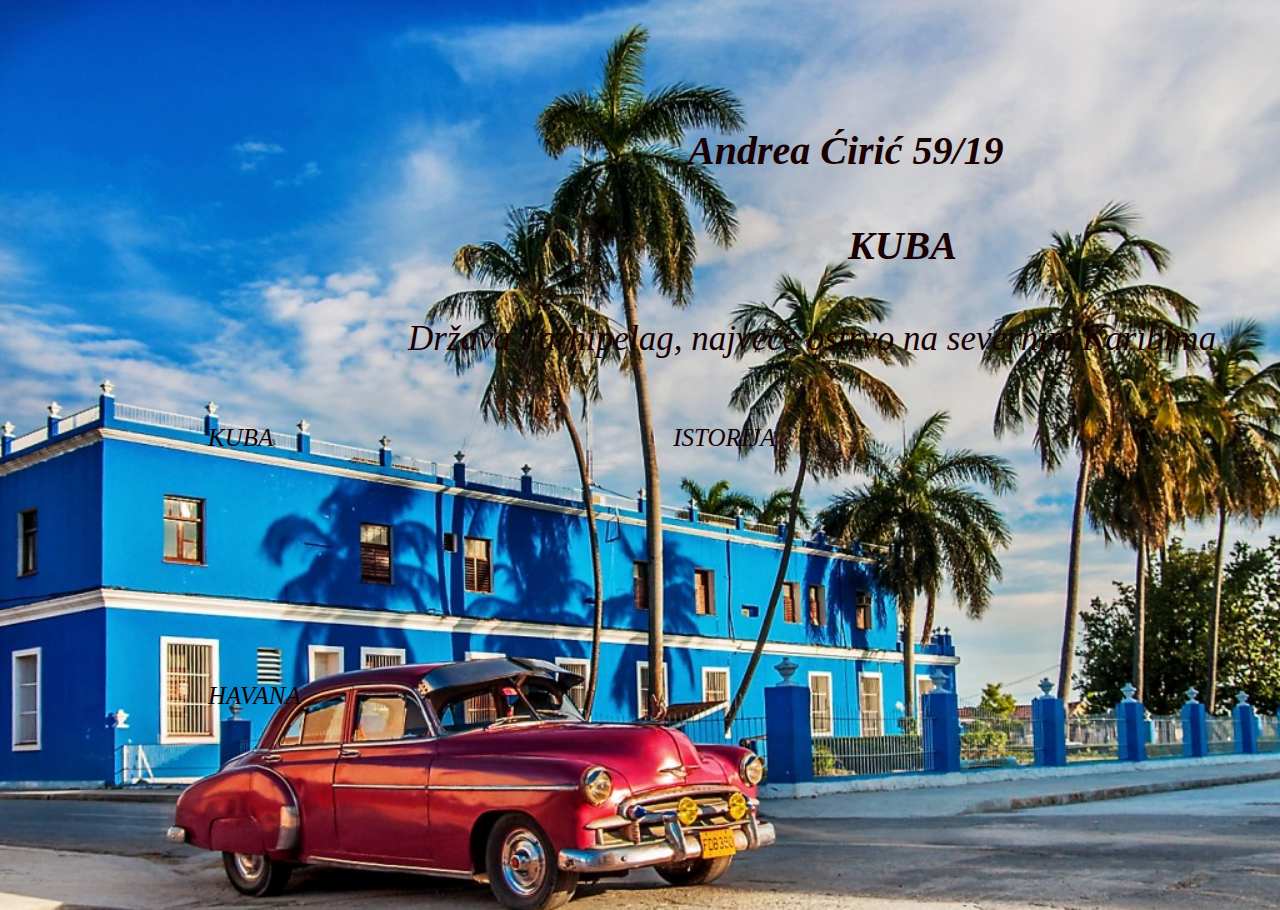
<file: index.html>
<!DOCTYPE html>
 <html lang="srb">
     <head>
        <link rel="stylesheet" type="text/css" href="style.css">
     	<meta charset="utf-8">
     	<title>KUBA</title>
     	<link href="kuba.jpg" rel="icon" type="image/x-icon">
     </head>

     <body>
     	<div class="uvod">
     	<h1 class="naslov">Andrea Ćirić 59/19</h1>
     	<h2 class="podnaslov">KUBA</h2>
     	<p class="uvodnitekst">Država i arhipelag, najveće ostrvo na severnim Karibima</p>
        </div>

        <div class="topnav">
        	<a href="KUBA/KUBA.html">KUBA</a>
            <a href="ISTORIJA/ISTORIJA.html">ISTORIJA</a>
        	<a href="HAVANA/HAVANA.html">HAVANA</a>


     </div>
</file>
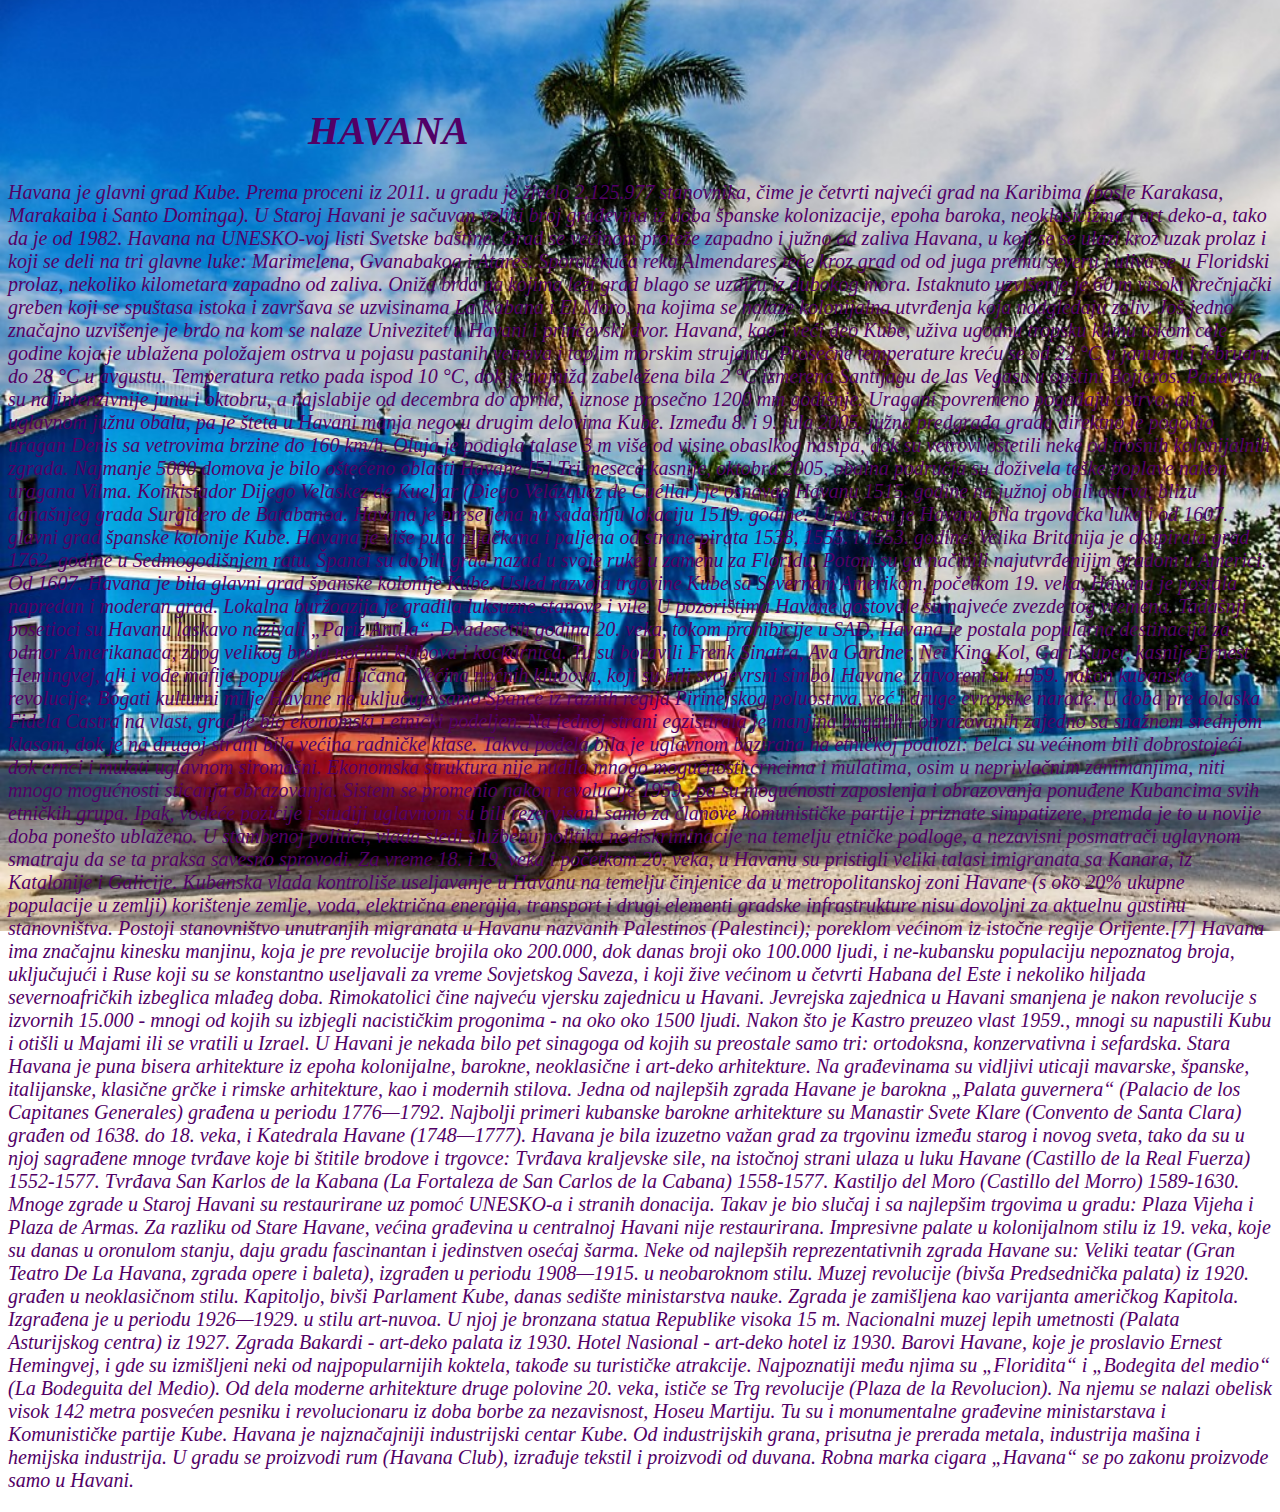
<file: HAVANA/HAVANA.html>
<!DOCTYPE html>
<html leng="srb">

<head>
	<link rel="stylesheet" type="text/css" href="HAVANA-style.css">
	<meta charset="utf-8">
	<title>Zanimljivosti</title>
	<link href="kuba.jpg" rel="icon" type="image/x-icon">
</head>
<body>
	<div class="uvod">
		<h1 class="naslov">HAVANA</h1>
		<p class="podnaslov"> Havana je glavni grad Kube. Prema proceni iz 2011. u gradu je živelo 2.125.977 stanovnika, čime je četvrti najveći grad na Karibima (posle Karakasa, Marakaiba i Santo Dominga).

U Staroj Havani je sačuvan veliki broj građevina iz doba španske kolonizacije, epoha baroka, neoklasicizma i art deko-a, tako da je od 1982. Havana na UNESKO-voj listi Svetske baštine.

Grad se većinom proteže zapadno i južno od zaliva Havana, u koji se se ulazi kroz uzak prolaz i koji se deli na tri glavne luke: Marimelena, Gvanabakoa i Atares. Sporotekuća reka Almendares teče kroz grad od od juga premu severu i uliva se u Floridski prolaz, nekoliko kilometara zapadno od zaliva. Oniža brda na kojima leži grad blago se uzdižu iz dubokog mora. Istaknuto uzvišenje je 60 m visoki krečnjački greben koji se spuštasa istoka i završava se uzvisinama La Kabana i El Moro, na kojima se nalaze kolonijalna utvrđenja koja nadgledaju zaliv. Još jedno značajno uzvišenje je brdo na kom se nalaze Univezitet u Havani i prinčevski dvor.

Havana, kao i veći deo Kube, uživa ugodnu tropsku klimu tokom cele godine koja je ublažena položajem ostrva u pojasu pastanih vetrova i toplim morskim strujama. Prosečne temperature kreću se od 22  °C u januaru i februaru do 28  °C u avgustu. Temperatura retko pada ispod 10  °C, dok je najniža zabeležena bila 2  °C izmerena Santijagu de las Vegasu u opštini Bojieros. Padavine su najintenzivnije junu i oktobru, a najslabije od decembra do aprila, i iznose prosečno 1200 mm godišnje. Uragani povremeno pogađaju ostrvo, ali uglavnom južnu obalu, pa je šteta u Havani manja nego u drugim delovima Kube.

Između 8. i 9. jula 2005. južna predgrađa grada direktno je pogodio uragan Denis sa vetrovima brzine do 160 km/h. Oluja je podigla talase 3 m više od visine obaslkog nasipa, dok su vetrovi oštetili neke od trošnih kolonijalnih zgrada. Najmanje 5000 domova je bilo oštećeno oblasti Havane [5] Tri meseca kasnije, oktobra 2005, obalna područja su doživela teške poplave nakon uragana Vilma.

Konkistador Dijego Velaskez de Kueljar (Diego Velázquez de Cuéllar) je osnovao Havanu 1515. godine na južnoj obali ostrva, blizu današnjeg grada Surgidero de Batabanoa. Havana je preseljena na sadašnju lokaciju 1519. godine.

U početku je Havana bila trgovačka luka i od 1607. glavni grad španske kolonije Kube. Havana je više puta pljačkana i paljena od strane pirata 1538, 1555. i 1553. godine.

Velika Britanija je okupirala grad 1762. godine u Sedmogodišnjem ratu. Španci su dobili grad nazad u svoje ruke u zamenu za Floridu. Potom su ga načinili najutvrđenijim gradom u Americi. Od 1607. Havana je bila glavni grad španske kolonije Kube.

Usled razvoja trgovine Kube sa Severnom Amerikom, početkom 19. veka, Havana je postala napredan i moderan grad. Lokalna buržoazija je gradila luksuzne stanove i vile. U pozorištima Havane gostovale su najveće zvezde tog vremena. Tadašnji posetioci su Havanu laskavo nazivali „Pariz Antila“.

Dvadesetih godina 20. veka, tokom prohibicije u SAD, Havana je postala popularna destinacija za odmor Amerikanaca, zbog velikog broja noćnih klubova i kockarnica. Tu su boravili Frenk Sinatra, Ava Gardner, Net King Kol, Gari Kuper, kasnije Ernest Hemingvej, ali i vođe mafije poput Lakija Lučana. Većina noćnih klubova, koji su bili svojevrsni simbol Havane, zatvoreni su 1959. nakon kubanske revolucije.

Bogati kulturni milje Havane ne uključuje samo Špance iz raznih regija Pirinejskog poluostrva, već i druge evropske narode. U doba pre dolaska Fidela Castra na vlast, grad je bio ekonomski i etnički podeljen. Na jednoj strani egzistirala je manjina bogatih i obrazovanih zajedno sa snažnom srednjom klasom, dok je na drugoj strani bila većina radničke klase. Takva podela bila je uglavnom bazirana na etničkoj podlozi: belci su većinom bili dobrostojeći dok crnci i mulati uglavnom siromašni. Ekonomska struktura nije nudila mnogo mogućnosti crncima i mulatima, osim u neprivlačnim zanimanjima, niti mnogo mogućnosti sticanja obrazovanja. Sistem se promenio nakon revolucije 1959., pa su mogućnosti zaposlenja i obrazovanja ponuđene Kubancima svih etničkih grupa. Ipak, vodeće pozicije i studiji uglavnom su bili rezervisani samo za članove komunističke partije i priznate simpatizere, premda je to u novije doba ponešto ublaženo. U stambenoj politici, vlada sledi službenu politiku nediskriminacije na temelju etničke podloge, a nezavisni posmatrači uglavnom smatraju da se ta praksa savesno sprovodi.

Za vreme 18. i 19. veka i početkom 20. veka, u Havanu su pristigli veliki talasi imigranata sa Kanara, iz Katalonije i Galicije.

Kubanska vlada kontroliše useljavanje u Havanu na temelju činjenice da u metropolitanskoj zoni Havane (s oko 20% ukupne populacije u zemlji) korištenje zemlje, voda, električna energija, transport i drugi elementi gradske infrastrukture nisu dovoljni za aktuelnu gustinu stanovništva. Postoji stanovništvo unutranjih migranata u Havanu nazvanih Palestinos (Palestinci); poreklom većinom iz istočne regije Orijente.[7] Havana ima značajnu kinesku manjinu, koja je pre revolucije brojila oko 200.000, dok danas broji oko 100.000 ljudi, i ne-kubansku populaciju nepoznatog broja, uključujući i Ruse koji su se konstantno useljavali za vreme Sovjetskog Saveza, i koji žive većinom u četvrti Habana del Este i nekoliko hiljada severnoafričkih izbeglica mlađeg doba.

Rimokatolici čine najveću vjersku zajednicu u Havani. Jevrejska zajednica u Havani smanjena je nakon revolucije s izvornih 15.000 - mnogi od kojih su izbjegli nacističkim progonima - na oko oko 1500 ljudi. Nakon što je Kastro preuzeo vlast 1959., mnogi su napustili Kubu i otišli u Majami ili se vratili u Izrael. U Havani je nekada bilo pet sinagoga od kojih su preostale samo tri: ortodoksna, konzervativna i sefardska.

Stara Havana je puna bisera arhitekture iz epoha kolonijalne, barokne, neoklasične i art-deko arhitekture. Na građevinama su vidljivi uticaji mavarske, španske, italijanske, klasične grčke i rimske arhitekture, kao i modernih stilova.

Jedna od najlepših zgrada Havane je barokna „Palata guvernera“ (Palacio de los Capitanes Generales) građena u periodu 1776—1792. Najbolji primeri kubanske barokne arhitekture su Manastir Svete Klare (Convento de Santa Clara) građen od 1638. do 18. veka, i Katedrala Havane (1748—1777).

Havana je bila izuzetno važan grad za trgovinu između starog i novog sveta, tako da su u njoj sagrađene mnoge tvrđave koje bi štitile brodove i trgovce:

Tvrđava kraljevske sile, na istočnoj strani ulaza u luku Havane (Castillo de la Real Fuerza) 1552-1577.
Tvrđava San Karlos de la Kabana (La Fortaleza de San Carlos de la Cabana) 1558-1577.
Kastiljo del Moro (Castillo del Morro) 1589-1630.
Mnoge zgrade u Staroj Havani su restaurirane uz pomoć UNESKO-a i stranih donacija. Takav je bio slučaj i sa najlepšim trgovima u gradu: Plaza Vijeha i Plaza de Armas.

Za razliku od Stare Havane, većina građevina u centralnoj Havani nije restaurirana. Impresivne palate u kolonijalnom stilu iz 19. veka, koje su danas u oronulom stanju, daju gradu fascinantan i jedinstven osećaj šarma.

Neke od najlepših reprezentativnih zgrada Havane su:

Veliki teatar (Gran Teatro De La Havana, zgrada opere i baleta), izgrađen u periodu 1908—1915. u neobaroknom stilu.
Muzej revolucije (bivša Predsednička palata) iz 1920. građen u neoklasičnom stilu.
Kapitoljo, bivši Parlament Kube, danas sedište ministarstva nauke. Zgrada je zamišljena kao varijanta američkog Kapitola. Izgrađena je u periodu 1926—1929. u stilu art-nuvoa. U njoj je bronzana statua Republike visoka 15 m.
Nacionalni muzej lepih umetnosti (Palata Asturijskog centra) iz 1927.
Zgrada Bakardi - art-deko palata iz 1930.
Hotel Nasional - art-deko hotel iz 1930.
Barovi Havane, koje je proslavio Ernest Hemingvej, i gde su izmišljeni neki od najpopularnijih koktela, takođe su turističke atrakcije. Najpoznatiji među njima su „Floridita“ i „Bodegita del medio“ (La Bodeguita del Medio).

Od dela moderne arhitekture druge polovine 20. veka, ističe se Trg revolucije (Plaza de la Revolucion). Na njemu se nalazi obelisk visok 142 metra posvećen pesniku i revolucionaru iz doba borbe za nezavisnost, Hoseu Martiju. Tu su i monumentalne građevine ministarstava i Komunističke partije Kube.

Havana je najznačajniji industrijski centar Kube. Od industrijskih grana, prisutna je prerada metala, industrija mašina i hemijska industrija. U gradu se proizvodi rum (Havana Club), izrađuje tekstil i proizvodi od duvana. Robna marka cigara „Havana“ se po zakonu proizvode samo u Havani.

</p>
</div>





</body>
</html>
</file>
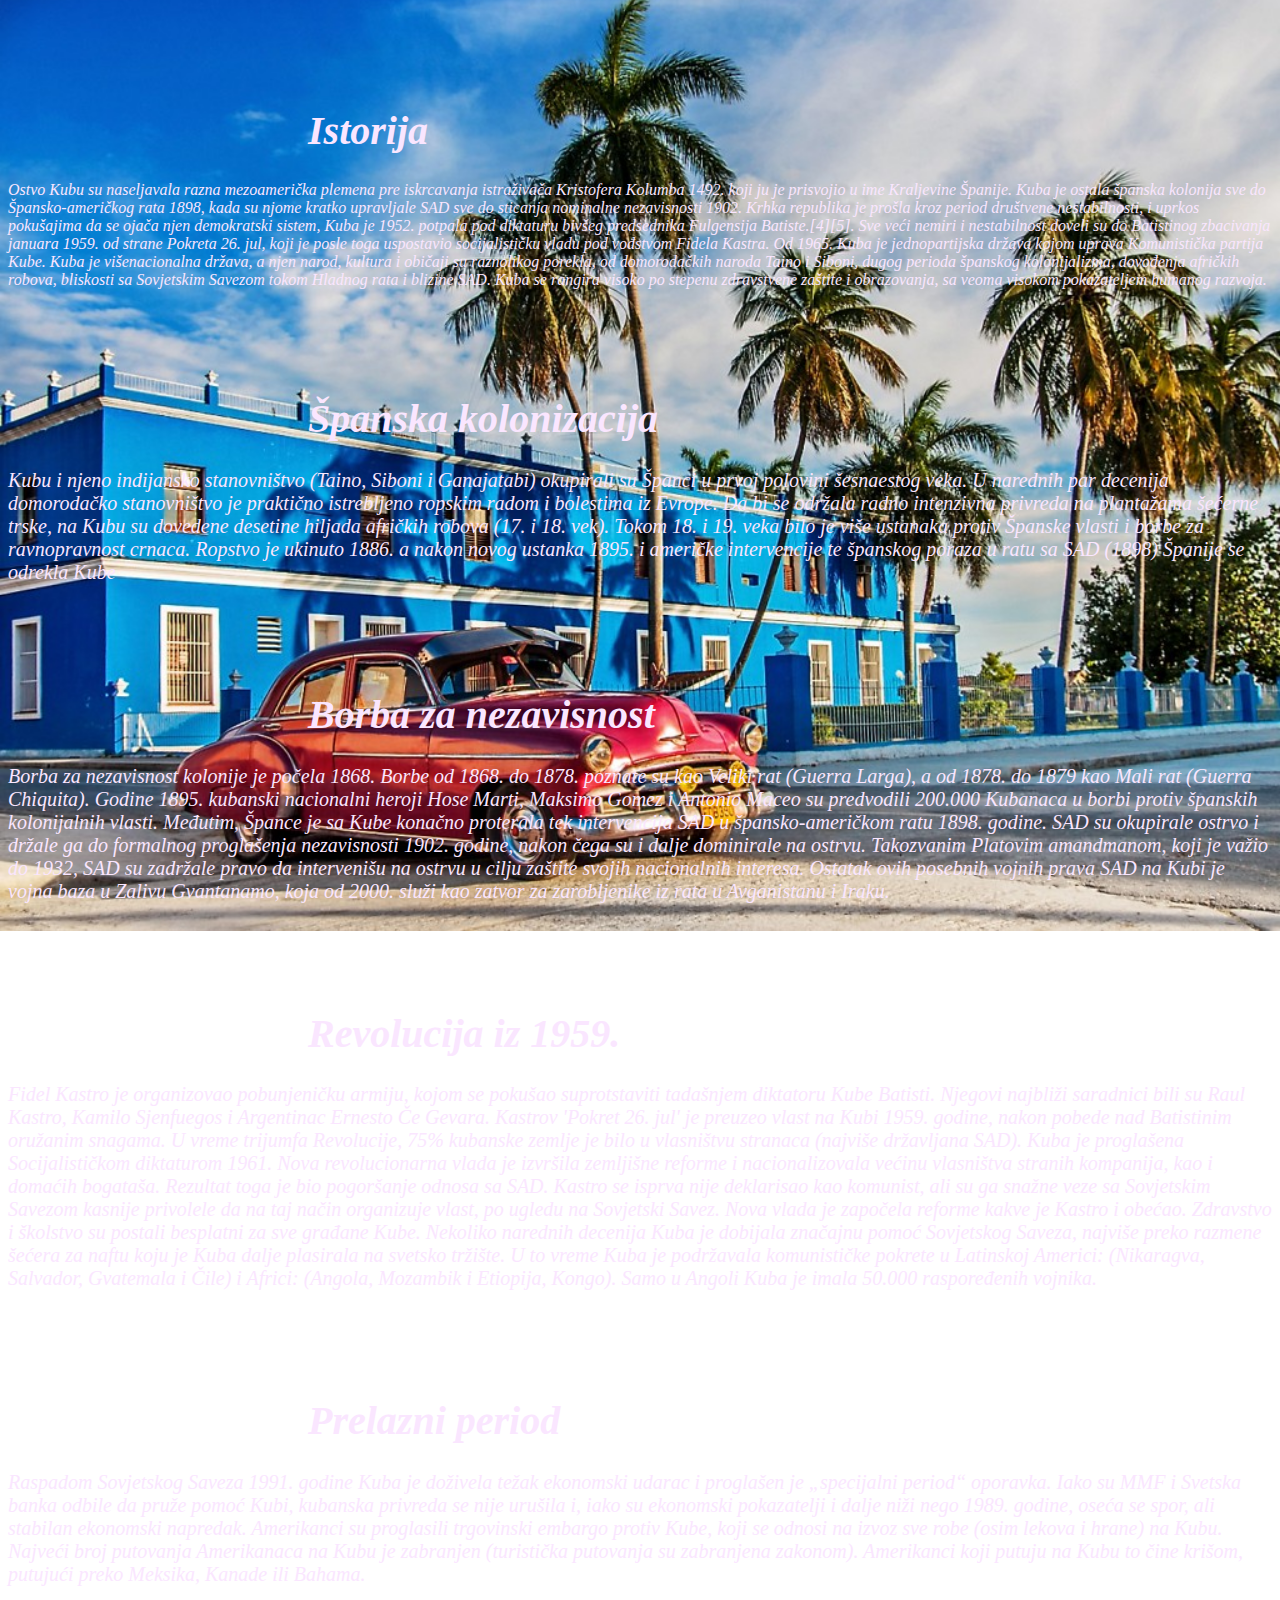
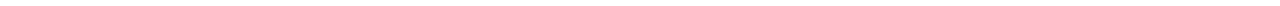
<file: ISTORIJA/ISTORIJA.html>
<!DOCTYPE html>
<html lang="srb">
<head>
    <link rel="stylesheet" type="text/css" href="ISTORIJA-style.css">
	<meta charset="utf-8">
	<title>Kultura</title>
	<link href="kuba.jpg" rel="icon" type="image/x-icon">
</head>
<body>
	<div class="uvod">
    <h1 class="naslov">Istorija</h1>
    <p class="podnaslov">Ostvo Kubu su naseljavala razna mezoamerička plemena pre iskrcavanja istraživača Kristofera Kolumba 1492. koji ju je prisvojio u ime Kraljevine Španije. Kuba je ostala španska kolonija sve do Špansko-američkog rata 1898, kada su njome kratko upravljale SAD sve do sticanja nominalne nezavisnosti 1902. Krhka republika je prošla kroz period društvene nestabilnosti, i uprkos pokušajima da se ojača njen demokratski sistem, Kuba je 1952. potpala pod diktaturu bivšeg predsednika Fulgensija Batiste.[4][5]. Sve veći nemiri i nestabilnost doveli su do Batistinog zbacivanja januara 1959. od strane Pokreta 26. jul, koji je posle toga uspostavio socijalističku vladu pod vođstvom Fidela Kastra. Od 1965. Kuba je jednopartijska država kojom uprava Komunistička partija Kube.

Kuba je višenacionalna država, a njen narod, kultura i običaji su raznolikog porekla, od domorodačkih naroda Taino i Siboni, dugog perioda španskog kolonijalizma, dovođenja afričkih robova, bliskosti sa Sovjetskim Savezom tokom Hladnog rata i blizine SAD. Kuba se rangira visoko po stepenu zdravstvene zaštite i obrazovanja, sa veoma visokom pokazateljem humanog razvoja.</p>
</div>

<div class="uvod1">
<h1 class="naslov1">Španska kolonizacija</h1>
<p class="podnaslov1">Kubu i njeno indijansko stanovništvo (Taino, Siboni i Ganajatabi) okupirali su Španci u prvoj polovini šesnaestog veka. U narednih par decenija domorodačko stanovništvo je praktično istrebljeno ropskim radom i bolestima iz Evrope. Da bi se održala radno intenzivna privreda na plantažama šećerne trske, na Kubu su dovedene desetine hiljada afričkih robova (17. i 18. vek). Tokom 18. i 19. veka bilo je više ustanaka protiv Španske vlasti i borbe za ravnopravnost crnaca. Ropstvo je ukinuto 1886. a nakon novog ustanka 1895. i američke intervencije te španskog poraza u ratu sa SAD (1898) Španije se odrekla Kube</p>
</div>

<div class="uvod2">
<h1 class="naslov2">Borba za nezavisnost</h1>
<p class="podnaslov2">Borba za nezavisnost kolonije je počela 1868. Borbe od 1868. do 1878. poznate su kao Veliki rat (Guerra Larga), a od 1878. do 1879 kao Mali rat (Guerra Chiquita). Godine 1895. kubanski nacionalni heroji Hose Marti, Maksimo Gomez i Antonio Maceo su predvodili 200.000 Kubanaca u borbi protiv španskih kolonijalnih vlasti. Međutim, Špance je sa Kube konačno proterala tek intervencija SAD u špansko-američkom ratu 1898. godine.

SAD su okupirale ostrvo i držale ga do formalnog proglašenja nezavisnosti 1902. godine, nakon čega su i dalje dominirale na ostrvu. Takozvanim Platovim amandmanom, koji je važio do 1932, SAD su zadržale pravo da intervenišu na ostrvu u cilju zaštite svojih nacionalnih interesa. Ostatak ovih posebnih vojnih prava SAD na Kubi je vojna baza u Zalivu Gvantanamo, koja od 2000. služi kao zatvor za zarobljenike iz rata u Avganistanu i Iraku.</h1>
</div>

<div class="uvod3">
<h1 class="naslov3">Revolucija iz 1959.</h1>
<p class="podnaslov3">Fidel Kastro je organizovao pobunjeničku armiju, kojom se pokušao suprotstaviti tadašnjem diktatoru Kube Batisti. Njegovi najbliži saradnici bili su Raul Kastro, Kamilo Sjenfuegos i Argentinac Ernesto Če Gevara. Kastrov 'Pokret 26. jul' je preuzeo vlast na Kubi 1959. godine, nakon pobede nad Batistinim oružanim snagama. U vreme trijumfa Revolucije, 75% kubanske zemlje je bilo u vlasništvu stranaca (najviše državljana SAD). Kuba je proglašena Socijalističkom diktaturom 1961.

Nova revolucionarna vlada je izvršila zemljišne reforme i nacionalizovala većinu vlasništva stranih kompanija, kao i domaćih bogataša. Rezultat toga je bio pogoršanje odnosa sa SAD. Kastro se isprva nije deklarisao kao komunist, ali su ga snažne veze sa Sovjetskim Savezom kasnije privolele da na taj način organizuje vlast, po ugledu na Sovjetski Savez. Nova vlada je započela reforme kakve je Kastro i obećao. Zdravstvo i školstvo su postali besplatni za sve građane Kube.

Nekoliko narednih decenija Kuba je dobijala značajnu pomoć Sovjetskog Saveza, najviše preko razmene šećera za naftu koju je Kuba dalje plasirala na svetsko tržište. U to vreme Kuba je podržavala komunističke pokrete u Latinskoj Americi: (Nikaragva, Salvador, Gvatemala i Čile) i Africi: (Angola, Mozambik i Etiopija, Kongo). Samo u Angoli Kuba je imala 50.000 raspoređenih vojnika.</p>
</div>

<div class="uvod4">
<h1 class="naslov4">Prelazni period</h1>
<p class="podnaslov4">Raspadom Sovjetskog Saveza 1991. godine Kuba je doživela težak ekonomski udarac i proglašen je „specijalni period“ oporavka. Iako su MMF i Svetska banka odbile da pruže pomoć Kubi, kubanska privreda se nije urušila i, iako su ekonomski pokazatelji i dalje niži nego 1989. godine, oseća se spor, ali stabilan ekonomski napredak.

Amerikanci su proglasili trgovinski embargo protiv Kube, koji se odnosi na izvoz sve robe (osim lekova i hrane) na Kubu. Najveći broj putovanja Amerikanaca na Kubu je zabranjen (turistička putovanja su zabranjena zakonom). Amerikanci koji putuju na Kubu to čine krišom, putujući preko Meksika, Kanade ili Bahama.</p>
</div>


</body>
</html>
</file>
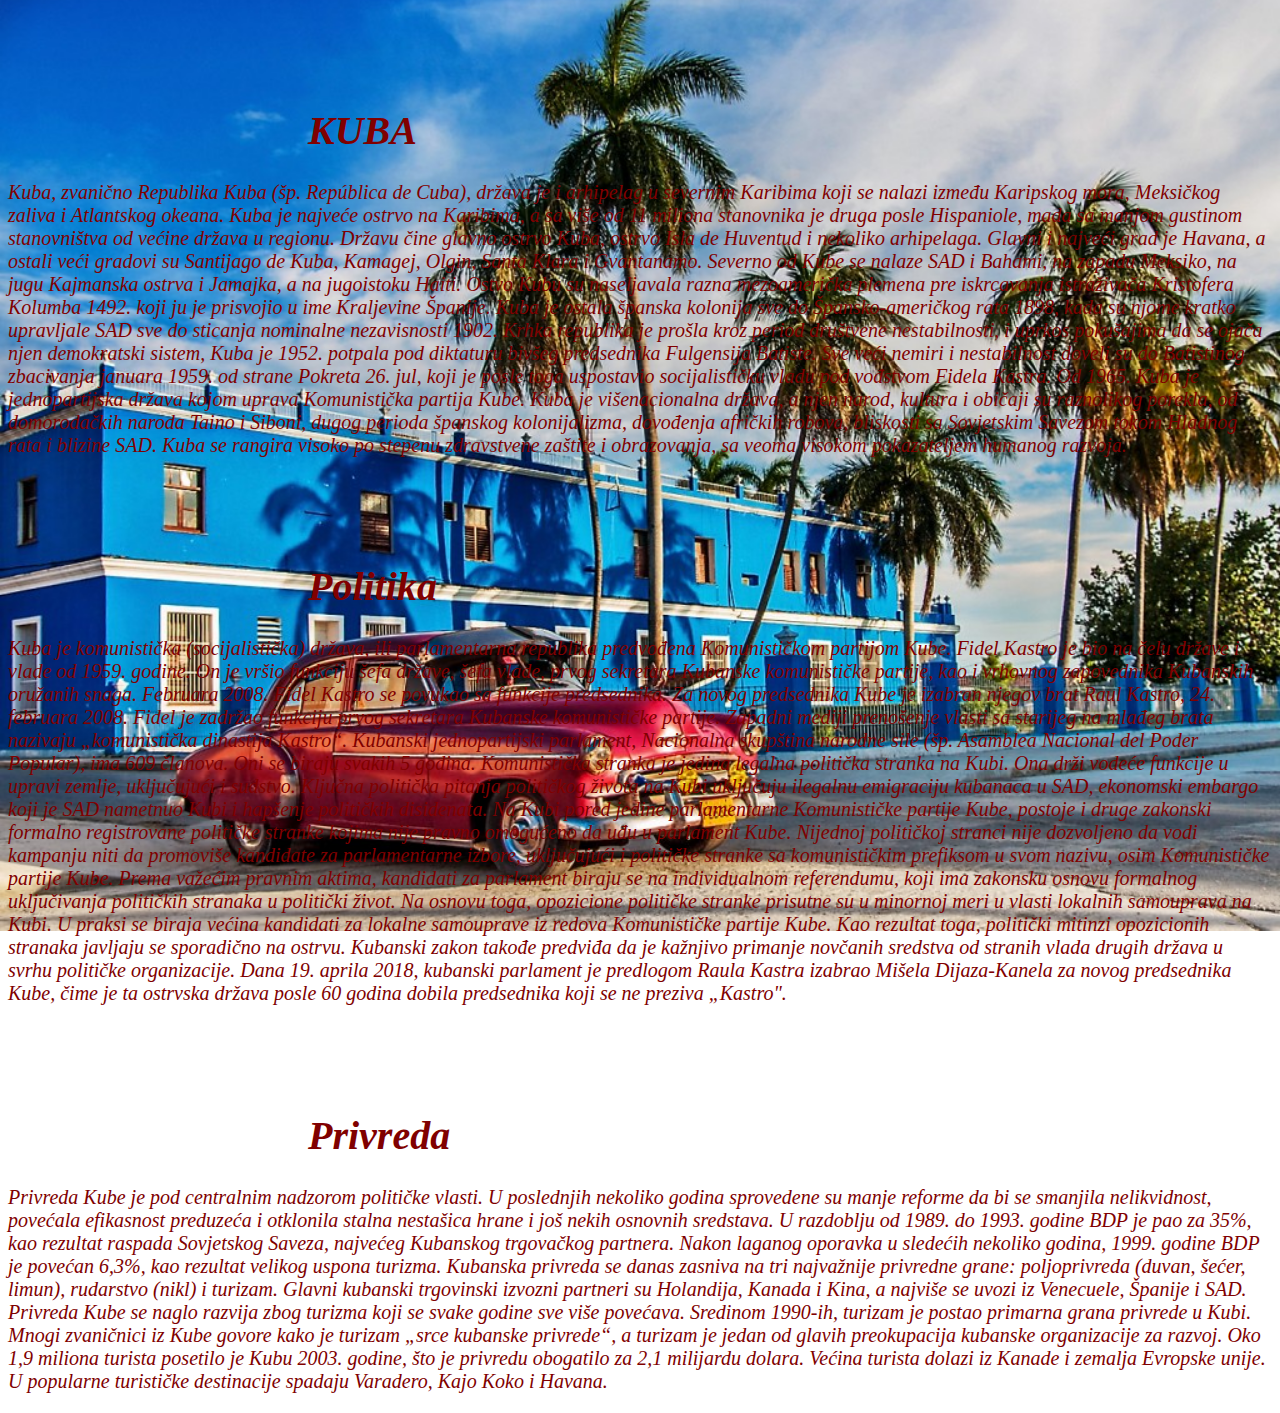
<file: KUBA/KUBA.html>
<!DOCTYPE html>
<html lang="srb">
<head>
	<link rel="stylesheet" type="text/css" href="KUBA-style.css">
	<meta charset="utf-8">
	<title>KUBA</title>
	<link href="kuba.jpg" rel="icon" type="image/x-icon">
</head>
<body>
	<div class="uvod">
	<h1 class="naslov">KUBA</h1>
	<p class="podnaslov">Kuba, zvanično Republika Kuba (šp. República de Cuba), država je i arhipelag u severnim Karibima koji se nalazi između Karipskog mora, Meksičkog zaliva i Atlantskog okeana. Kuba je najveće ostrvo na Karibima, a sa više od 11 miliona stanovnika je druga posle Hispaniole, mada sa manjom gustinom stanovništva od većine država u regionu. Državu čine glavno ostrvo Kuba, ostrvo Isla de Huventud i nekoliko arhipelaga. Glavni i najveći grad je Havana, a ostali veći gradovi su Santijago de Kuba, Kamagej, Olgin, Santa Klara i Gvantanamo. Severno od Kube se nalaze SAD i Bahami, na zapadu Meksiko, na jugu Kajmanska ostrva i Jamajka, a na jugoistoku Haiti.

Ostvo Kubu su naseljavala razna mezoamerička plemena pre iskrcavanja istraživača Kristofera Kolumba 1492. koji ju je prisvojio u ime Kraljevine Španije. Kuba je ostala španska kolonija sve do Špansko-američkog rata 1898, kada su njome kratko upravljale SAD sve do sticanja nominalne nezavisnosti 1902. Krhka republika je prošla kroz period društvene nestabilnosti, i uprkos pokušajima da se ojača njen demokratski sistem, Kuba je 1952. potpala pod diktaturu bivšeg predsednika Fulgensija Batiste. Sve veći nemiri i nestabilnost doveli su do Batistinog zbacivanja januara 1959. od strane Pokreta 26. jul, koji je posle toga uspostavio socijalističku vladu pod vođstvom Fidela Kastra. Od 1965. Kuba je jednopartijska država kojom uprava Komunistička partija Kube.

Kuba je višenacionalna država, a njen narod, kultura i običaji su raznolikog porekla, od domorodačkih naroda Taino i Siboni, dugog perioda španskog kolonijalizma, dovođenja afričkih robova, bliskosti sa Sovjetskim Savezom tokom Hladnog rata i blizine SAD. Kuba se rangira visoko po stepenu zdravstvene zaštite i obrazovanja, sa veoma visokom pokazateljem humanog razvoja.</p> 
</div>

<div class="uvod1">
<h1 class="naslov1">Politika</h1>
<p class="podnaslov1">Kuba je komunistička (socijalistička) država, ili parlamentarna republika predvođena Komunističkom partijom Kube. Fidel Kastro je bio na čelu države i vlade od 1959. godine. On je vršio funkciju šefa države, šefa vlade, prvog sekretara Kubanske komunističke partije, kao i vrhovnog zapovednika Kubanskih oružanih snaga. Februara 2008. Fidel Kastro se povukao sa funkcije predsednika. Za novog predsednika Kube je izabran njegov brat Raul Kastro, 24. februara 2008. Fidel je zadržao funkciju prvog sekretara Kubanske komunističke partije. Zapadni mediji prenošenje vlasti sa starijeg na mlađeg brata nazivaju „komunistička dinastija Kastro“.

Kubanski jednopartijski parlament, Nacionalna skupština narodne sile (šp. Asamblea Nacional del Poder Popular), ima 609 članova. Oni se biraju svakih 5 godina. Komunistička stranka je jedina legalna politička stranka na Kubi. Ona drži vodeće funkcije u upravi zemlje, uključujući i sudstvo. Ključna politička pitanja političkog života na Kubi uključuju ilegalnu emigraciju kubanaca u SAD, ekonomski embargo koji je SAD nametnuo Kubi i hapšenje političkih disidenata.

Na Kubi pored jedine parlamentarne Komunističke partije Kube, postoje i druge zakonski formalno registrovane političke stranke kojima nije pravno omogućeno da uđu u parlament Kube. Nijednoj političkoj stranci nije dozvoljeno da vodi kampanju niti da promoviše kandidate za parlamentarne izbore, uključujući i političke stranke sa komunističkim prefiksom u svom nazivu, osim Komunističke partije Kube. Prema važećim pravnim aktima, kandidati za parlament biraju se na individualnom referendumu, koji ima zakonsku osnovu formalnog uključivanja političkih stranaka u politički život. Na osnovu toga, opozicione političke stranke prisutne su u minornoj meri u vlasti lokalnih samouprava na Kubi. U praksi se biraja većina kandidati za lokalne samouprave iz redova Komunističke partije Kube. Kao rezultat toga, politički mitinzi opozicionih stranaka javljaju se sporadično na ostrvu. Kubanski zakon takođe predviđa da je kažnjivo primanje novčanih sredstva od stranih vlada drugih država u svrhu političke organizacije.

Dana 19. aprila 2018, kubanski parlament je predlogom Raula Kastra izabrao Mišela Dijaza-Kanela za novog predsednika Kube, čime je ta ostrvska država posle 60 godina dobila predsednika koji se ne preziva „Kastro".</p>
</div>

<div class="uvod2">
<h1 class="naslov2">Privreda</h1>
<p class="podnaslov2">Privreda Kube je pod centralnim nadzorom političke vlasti. U poslednjih nekoliko godina sprovedene su manje reforme da bi se smanjila nelikvidnost, povećala efikasnost preduzeća i otklonila stalna nestašica hrane i još nekih osnovnih sredstava.

U razdoblju od 1989. do 1993. godine BDP je pao za 35%, kao rezultat raspada Sovjetskog Saveza, najvećeg Kubanskog trgovačkog partnera. Nakon laganog oporavka u sledećih nekoliko godina, 1999. godine BDP je povećan 6,3%, kao rezultat velikog uspona turizma.

Kubanska privreda se danas zasniva na tri najvažnije privredne grane: poljoprivreda (duvan, šećer, limun), rudarstvo (nikl) i turizam.

Glavni kubanski trgovinski izvozni partneri su Holandija, Kanada i Kina, a najviše se uvozi iz Venecuele, Španije i SAD.

Privreda Kube se naglo razvija zbog turizma koji se svake godine sve više povećava. Sredinom 1990-ih, turizam je postao primarna grana privrede u Kubi.

Mnogi zvaničnici iz Kube govore kako je turizam „srce kubanske privrede“, a turizam je jedan od glavih preokupacija kubanske organizacije za razvoj.

Oko 1,9 miliona turista posetilo je Kubu 2003. godine, što je privredu obogatilo za 2,1 milijardu dolara. Većina turista dolazi iz Kanade i zemalja Evropske unije. U popularne turističke destinacije spadaju Varadero, Kajo Koko i Havana.</p>
</div>


</body>
</html>
</file>
<file: style.css>
.naslov {color: #1a0000;
         font-size: 40px; font-style: italic; padding-left: 680px; 
         padding-top: 100px; 
         }
.podnaslov {color: #1a0000 ; font-style: italic; 
	font-size: 40px ; 
	padding-left: 840px; 
	padding-top: 15px;}
body {background-image:url(kuba.jpg); background-size: 100%; }
.uvodnitekst {color: #1a0000; 
	font-size: 35px; 
	font-style: italic; 
	padding-left:400px; 
	padding-top: 15px  } 
.topnav {background-image:url(kuba.jpg); }

.topnav a{
	float: left; 
	color: #1a0000; 
	text-align: center;
	padding: 200px;
 	padding-top: 30px;
	text-decoration: none; 
	font-size: 25px;
	font-style: italic;
}
</file>
<file: HAVANA/HAVANA-style.css>
.naslov  {color: #520066; 
	      font-style: italic; 
	      font-size: 40px; 
	      padding-left: 300px; 
	      padding-top: 80px;}

.podnaslov {color: #520066; font-size: 20px; font-style: italic; }  

body {background-image: url(kuba.jpg);  
	  background-size: cover;
	  background-position: center;
	  background-attachment: fixed;
	  background-repeat: no-repeat;}
</file>
<file: ISTORIJA/ISTORIJA-style.css>
.naslov {color: #fae6ff; 
	     font-size: 40px; 
	     font-style: italic; 
	     padding-top: 80px; 
	     padding-left: 300px;}


.podnaslov {color: #fae6ff;
            font-size: : 20px;
            font-style: italic;}


body {background-image: url(kuba.jpg); 
	  background-size: cover;
	  background-position: center;
	  background-attachment: fixed;
	  background-repeat: no-repeat; 

	;}

.naslov1 {color: #fae6ff;
         font-style: italic;
         font-size: 40px;
         padding-top: 80px;
         padding-left: 300px; }
 
.podnaslov1 {color: #fae6ff;
	         font-size: 20px;
	         font-style: italic;}

.naslov2 {color: #fae6ff;
	      font-style: italic;
	      font-size: 40px;
	      padding-left: 300px;
	      padding-top: 80px;
            }

            .podnaslov2 {color: #fae6ff; 
	font-style: italic; 
	font-size: 20px;}


.naslov3 {color: #fae6ff; 
	      font-size: 40px; 
	      font-style: italic; 
	      padding-top: 80px; 
	      padding-left: 300px;}


.podnaslov3 {color: #fae6ff; 
	font-size: 20px; 
	font-style: italic;}


.naslov4 {color: #fae6ff; 
	      font-style: italic; 
	      font-size: 40px;
	      padding-top: 80px;
	      padding-left: 300px;}


.podnaslov4 {color: #fae6ff; font-size: 20px; font-style: italic;}
</file>
<file: KUBA/KUBA-style.css>
.naslov {color: #800000; 
	font-style: italic; 
	font-size: 40px; 
	padding-top: 80px; 
	padding-left: 300px;}

.podnaslov {color: #800000; font-style: italic; font-size: 20px;}

body {background-image:url(kuba.jpg); 
	  background-size: cover;
	  background-position: center;
	  background-attachment: fixed;
	  background-repeat: no-repeat
	}

.naslov1 {color: #800000; 
	font-style: italic;
	 font-size: 40px; 
	 padding-top: 80px; 
	 padding-left: 300px;}
.podnaslov1 {color: #800000; font-style: italic; font-size: 20px;}	 

.naslov2 {color: #800000; 
	font-style: italic; 
	font-size: 40px; padding-top: 80px; padding-left: 300px; }

.podnaslov2 {color: #800000; font-style: italic; font-size: 20px;}
</file>
